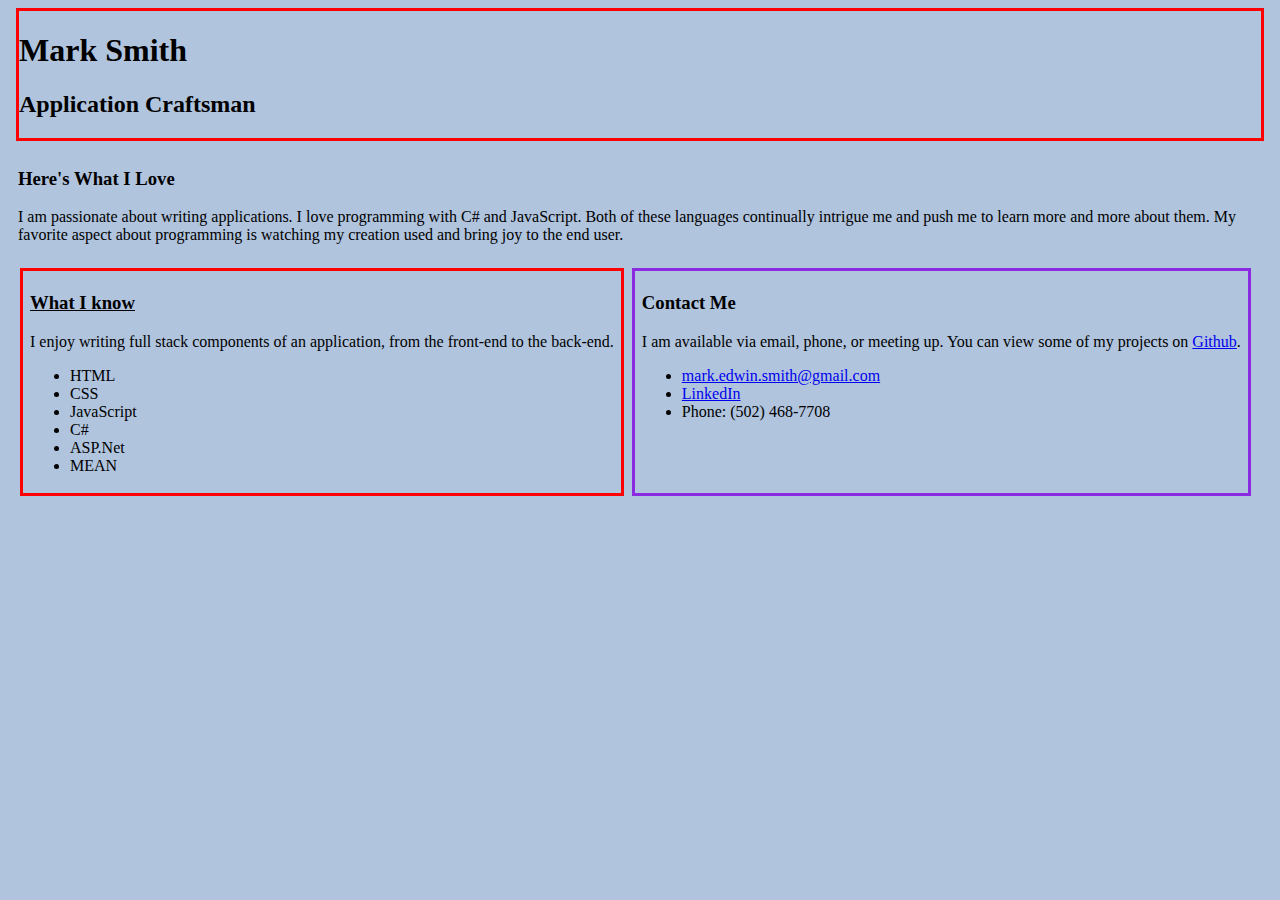
<file: src/index.html>
<!DOCTYPE html>
<html lang="en">
<head>
  <meta charset="UTF-8">
  <meta name="viewport" content="width=device-width; initial-scale=1.0; maximum-scale=1.0;">
  <link rel="stylesheet" href="main.css">
  <title>HTML Portfolio</title>
</head>
<body>
  <div class="header">
    <h1>Mark Smith</h1>
    <h2>Application Craftsman</h2>    
  </div>
  <div class="tagline">
    <h3>Here's What I Love</h3>
    <p>
      I am passionate about writing applications.  I love programming with C# and 
      JavaScript.  Both of these languages continually intrigue me and push me to
      learn more and more about them.  My favorite aspect about programming is 
      watching my creation used and bring joy to the end user.  
    </p>
  </div>
  <div class="work">
    <div class="skills">
      <h3>What I know</h3>
      <p>
        I enjoy writing full stack components of an application, from the front-end to
        the back-end.
      </p>
      <ul>
        <li>HTML</li>
        <li>CSS</li>
        <li>JavaScript</li>
        <li>C#</li>
        <li>ASP.Net</li>
        <li>MEAN</li>
      </ul>
    </div>
    <div class="contact">
      <h3>Contact Me</h3>
      <p>I am available via email, phone, or meeting up.  You can view some of my 
        projects on <a href="https://github.com/mesmit22">Github</a>.
      </p>
      <ul>
        <li><a href="mark.edwin.smith@gmail.com">mark.edwin.smith@gmail.com</a></li>
        <li><a href="https://www.linkedin.com/in/mark-smith-8b98429a">LinkedIn</a></li>
        <li>Phone: (502) 468-7708</li>
      </ul>
    </div>
  </div>
</body>
</html>
</file>
<file: src/main.css>
body {
    background-color: lightsteelblue;
}

.header{
    border: 3px solid red;
    position: static;
    margin: inherit;
}

.work{
    float: left;
    margin: inherit;
}

.tagline{
    float: left;
    margin: 0px 10px;
}

.skills{
    float: left;
    border: 3px solid red;
    margin: 0px 4px;
    padding: 2px 7px;
}

.contact{
    float: left;
    border: 3px solid blueviolet;
    margin: 0px 4px;
    padding: 2px 7px 56px;
}

.skills h3{
    text-decoration: underline;
}
</file>
